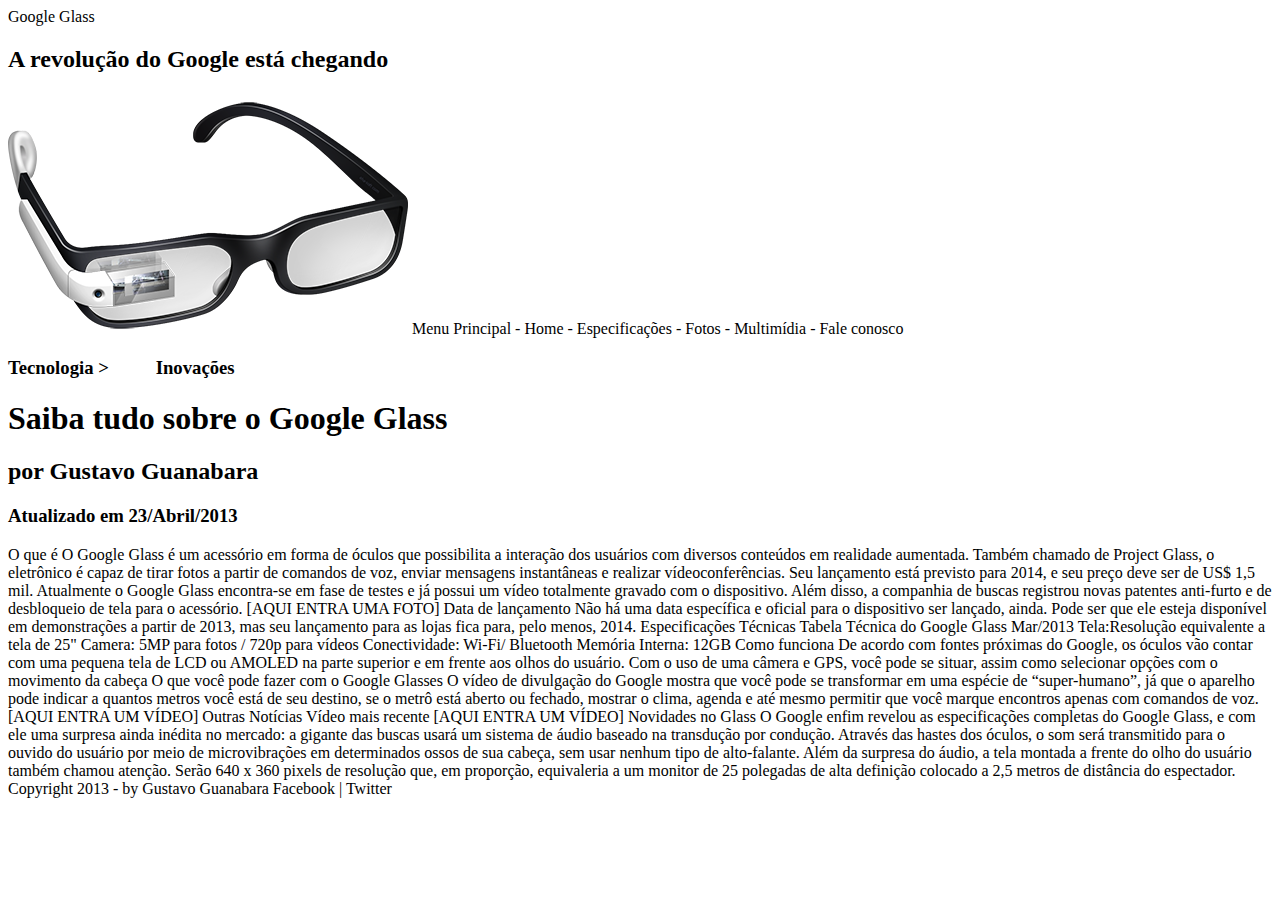
<file: Curso_html5/curso-html5-pacote01/projeto-glass-html5/index.html>
<!DOCTYPE html>
<html lang="pt-br">
	<head>
		<meta charset="UTF-8"/>
		<title>tudo sobre google glasss</title>
	</head>
	<body>
		<div id="interface">
			<header id="cabecalho">
			<hgroup>
			<hi>Google Glass</h1>
			<h2>A revolução do Google está chegando</h2>

		<img src="_imagens/glass-oculos-preto-grd.png"/>
Menu Principal
- Home
- Especificações
- Fotos
- Multimídia
- Fale conosco
			</header>
<hgroup>
<h3>Tecnologia > &nbsp;&nbsp;&nbsp;&nbsp;&nbsp;&nbsp;&nbsp;&nbsp; Inovações</h3>
<h1>Saiba tudo sobre o Google Glass</h1>
<h2>por Gustavo Guanabara</h3>
<h3>Atualizado em 23/Abril/2013</h3>
</hgroup>
O que é
O Google Glass é um acessório em forma de óculos que possibilita a interação dos usuários com diversos conteúdos em realidade aumentada. Também chamado de Project Glass, o eletrônico é capaz de tirar fotos a partir de comandos de voz, enviar mensagens instantâneas e realizar vídeoconferências. Seu lançamento está previsto para 2014, e seu preço deve ser de US$ 1,5 mil. Atualmente o Google Glass encontra-se em fase de testes e já possui um vídeo totalmente gravado com o dispositivo. Além disso, a companhia de buscas registrou novas patentes anti-furto e de desbloqueio de tela para o acessório.

[AQUI ENTRA UMA FOTO]

Data de lançamento
Não há uma data específica e oficial para o dispositivo ser lançado, ainda. Pode ser que ele esteja disponível em demonstrações a partir de 2013, mas seu lançamento para as lojas fica para, pelo menos, 2014.

Especificações Técnicas
Tabela Técnica do Google Glass Mar/2013

Tela:Resolução equivalente a tela de 25"
Camera: 5MP para fotos / 720p para vídeos
Conectividade: Wi-Fi/ Bluetooth
Memória Interna: 12GB

Como funciona
De acordo com fontes próximas do Google, os óculos vão contar com uma pequena tela de LCD ou AMOLED na parte superior e em frente aos olhos do usuário. Com o uso de uma câmera e GPS, você pode se situar, assim como selecionar opções com o movimento da cabeça

O que você pode fazer com o Google Glasses
O vídeo de divulgação do Google mostra que você pode se transformar em uma espécie de “super-humano”, já que o aparelho pode indicar a quantos metros você está de seu destino, se o metrô está aberto ou fechado, mostrar o clima, agenda e até mesmo permitir que você marque encontros apenas com comandos de voz.

[AQUI ENTRA UM VÍDEO]

Outras Notícias
Vídeo mais recente

[AQUI ENTRA UM VÍDEO]

Novidades no Glass
O Google enfim revelou as especificações completas do Google Glass, e com ele uma surpresa ainda inédita no mercado: a gigante das buscas usará um sistema de áudio baseado na transdução por condução. Através das hastes dos óculos, o som será transmitido para o ouvido do usuário por meio de microvibrações em determinados ossos de sua cabeça, sem usar nenhum tipo de alto-falante.

Além da surpresa do áudio, a tela montada a frente do olho do usuário também chamou atenção. Serão 640 x 360 pixels de resolução que, em proporção, equivaleria a um monitor de 25 polegadas de alta definição colocado a 2,5 metros de distância do espectador.

Copyright 2013 - by Gustavo Guanabara
Facebook | Twitter 
</div>
</body>
</html>
</file>
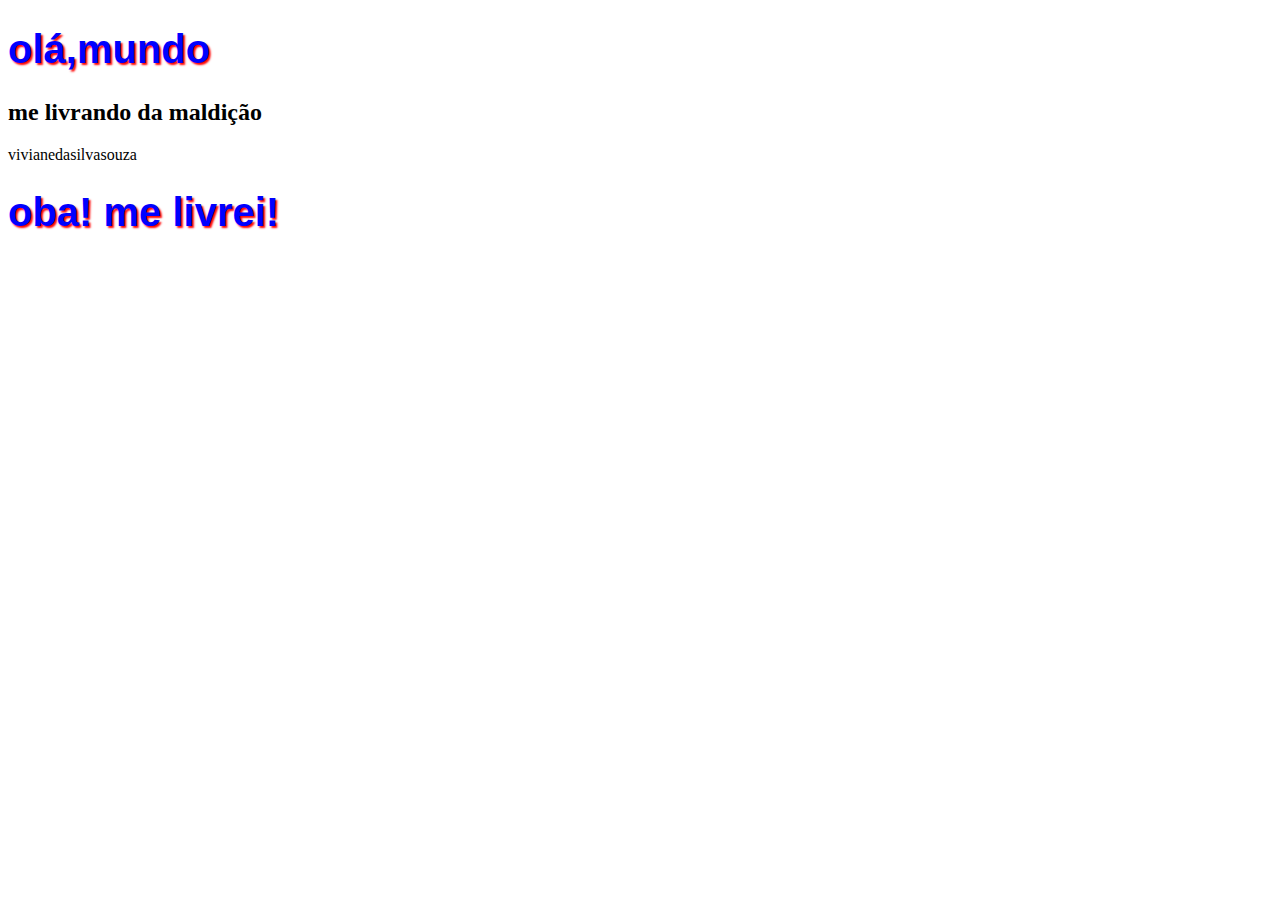
<file: projeto-ola-mundo.html>
<!DOCTYPE html>
<html lang="pt-br">
<head>
 <meta charset="utf-8"/>
 <title>curso de html</title>
 <link rel="stylesheet" href="css/estilo.css">
</head>
<!-- cabeçalho -->
	<body>
 <h1>olá,mundo</h1>
 <h2>me livrando da maldição</h2>vivianedasilvasouza
 <h1> oba! me livrei!</h1>
	</body>
</html>
</file>
<file: css/estilo.css>
h1 {
		font-family: Arial;
		font-size: 30pt;
		color: blue;
		text-shadow: 2px 2px 2px red
  }
</file>
